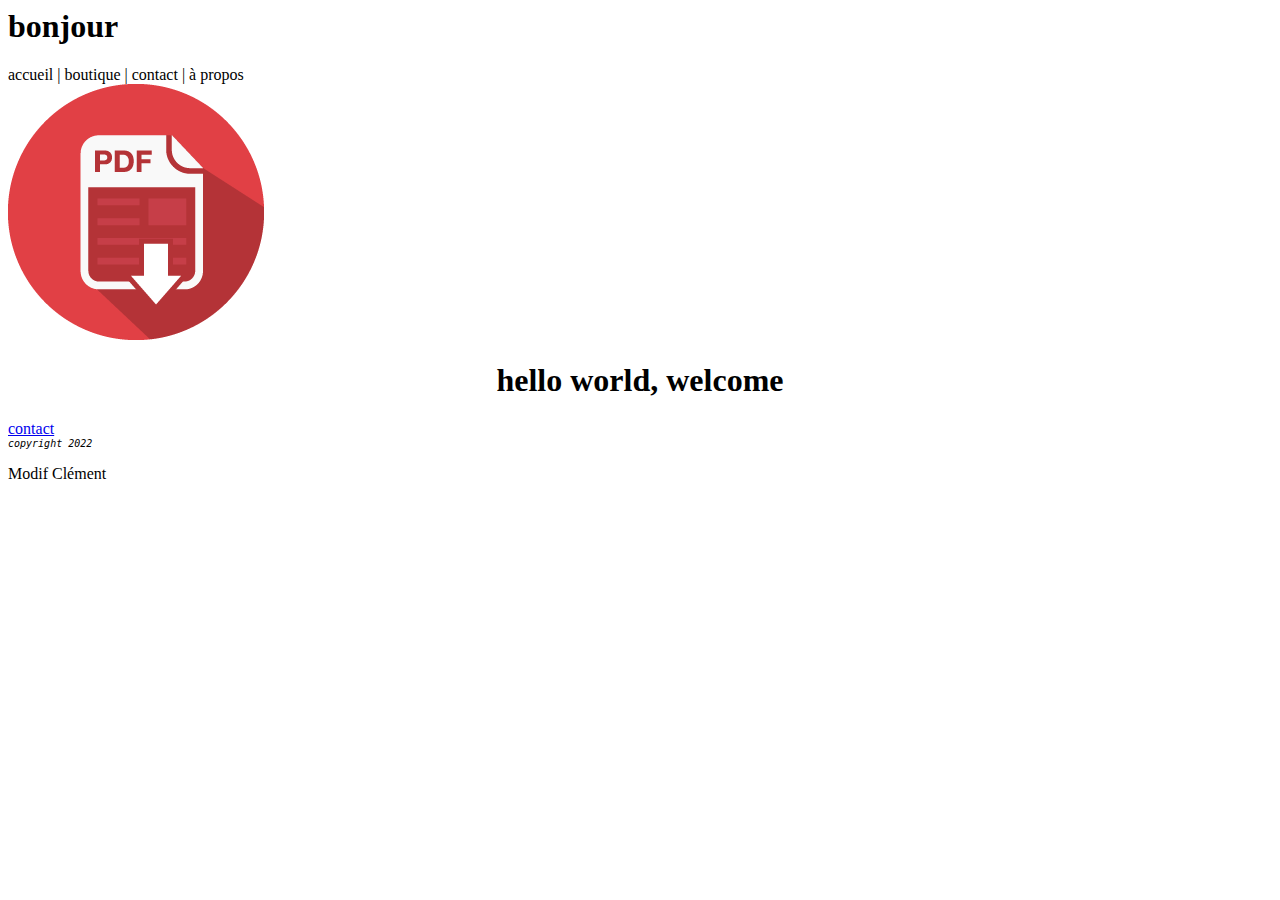
<file: index.html>
<head>
  <link rel="stylesheet" href="css/site.css">
</head>

<body>
  <h1>bonjour</h1>
  <div class="menu">
    accueil | boutique | contact | à propos
  </div>
  <img src="img/un.png">
  <h1 class="centrage">hello world, welcome</h1>
  <a href="contact.html">contact</a>
  <div class="copyright">
    copyright 2022
  </div>
  <p>Modif Clément</p>
</body>
</file>
<file: css/site.css>
.centrage{
  text-align: center;
}
.copyright{
  font-family: monospace;
  font-style: italic;
  font-size: small;
}
</file>
